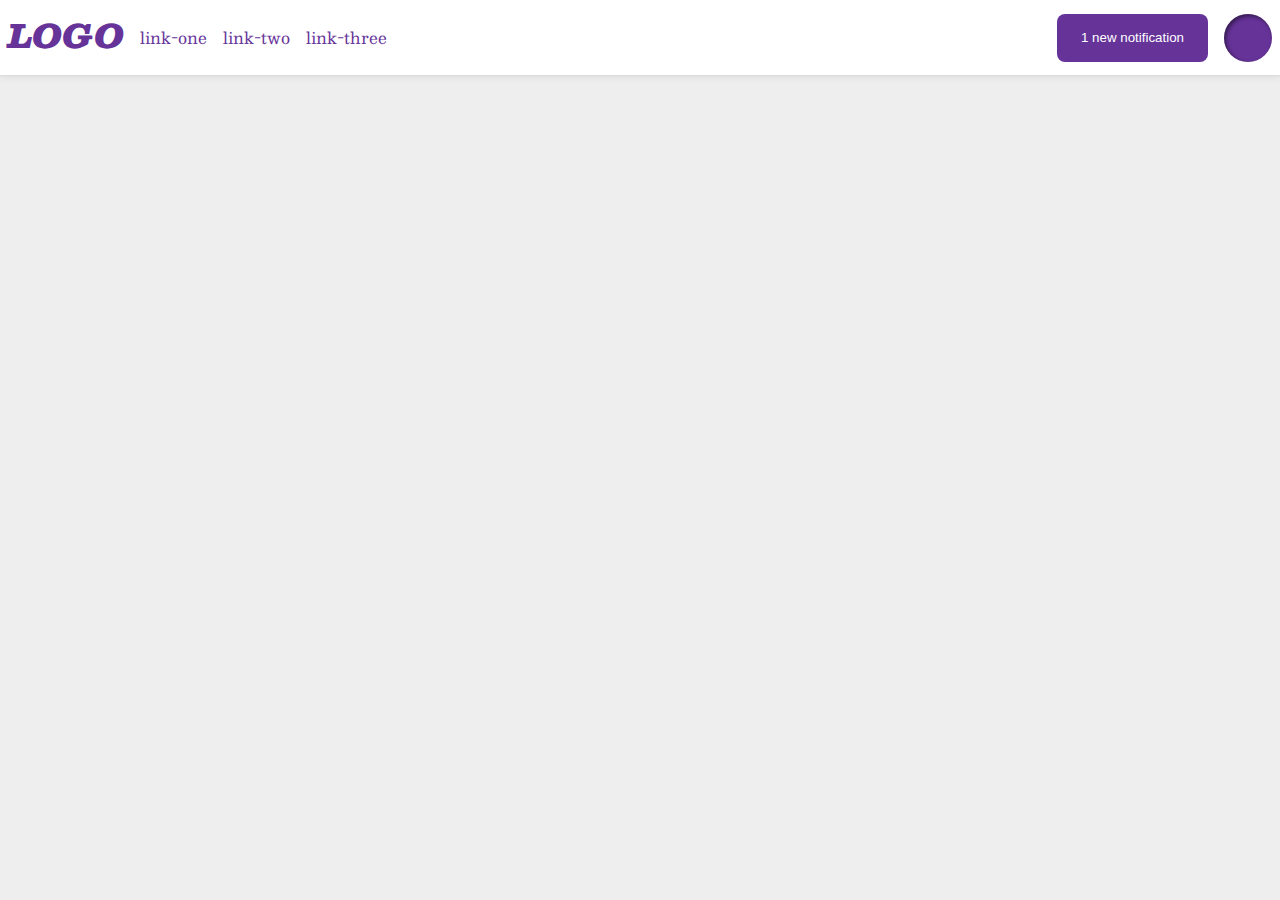
<file: flex/03-flex-header-2/index.html>
<!DOCTYPE html>
<html lang="en">
  <head>
    <meta charset="UTF-8">
    <meta http-equiv="X-UA-Compatible" content="IE=edge">
    <meta name="viewport" content="width=device-width, initial-scale=1.0">
    <title>Flex Header 2</title>
    <link rel="stylesheet" href="style.css">
  </head>
  <body>
    <div class="header">
      <div class="flex-start">
        <div class="logo">
          LOGO
        </div>
        <ul class="links">
          <li><a href="google.com">link-one</a></li>
          <li><a href="google.com">link-two</a></li>
          <li><a href="google.com">link-three</a></li>
        </ul>
      </div>
      <div class="flex-end">
        <button class="notifications">
          1 new notification
        </button>
        <div class="profile-image"></div>
      </div>
    </div>
  </body>
</html>
</file>
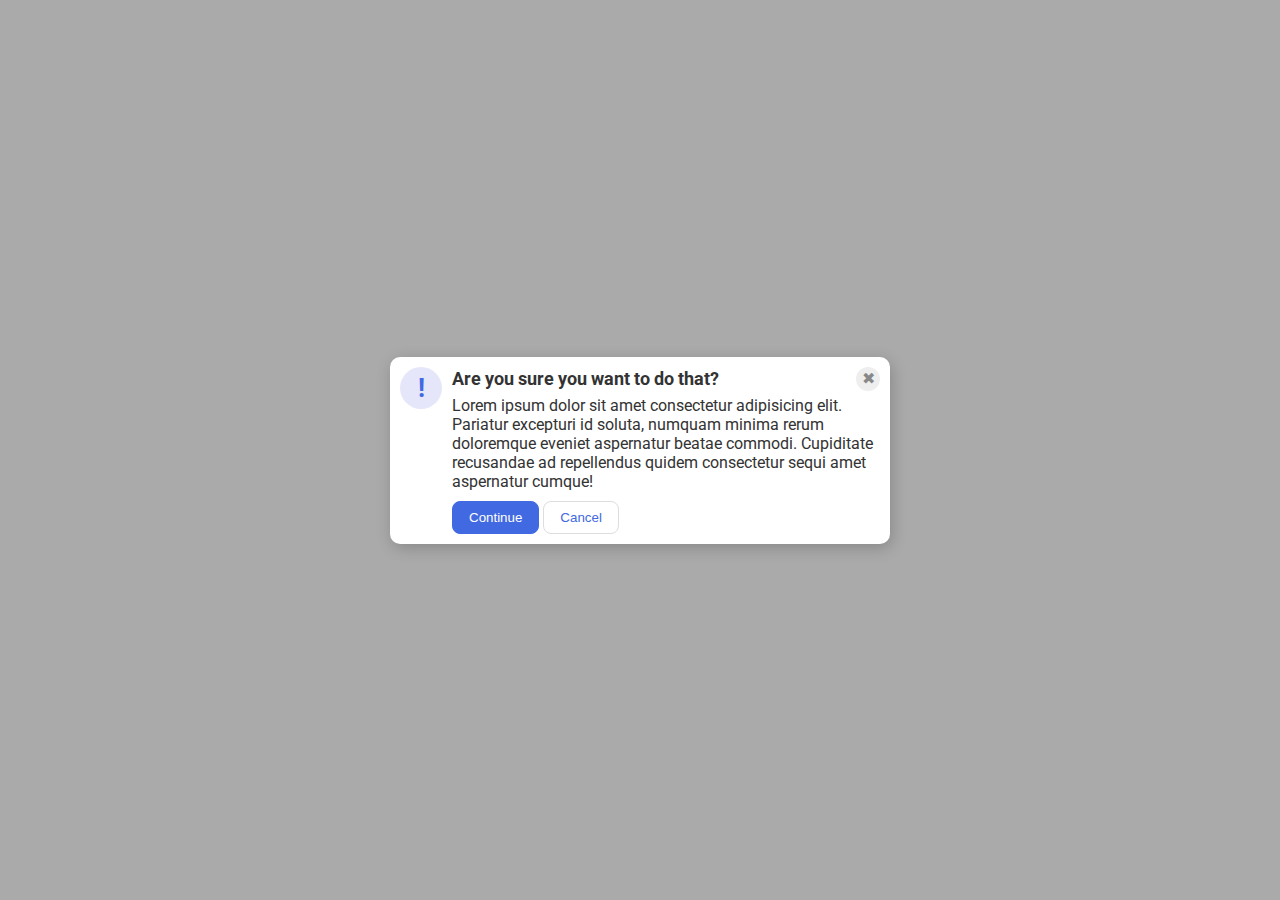
<file: flex/05-flex-modal/index.html>
<!DOCTYPE html>
<html lang="en">
  <head>
    <meta charset="UTF-8">
    <meta http-equiv="X-UA-Compatible" content="IE=edge">
    <meta name="viewport" content="width=device-width, initial-scale=1.0">
    <link rel="stylesheet" href="style.css">
    <title>Modal</title>
  </head>
  <body>
    <div class="modal">

      <div class="icon">!</div>

      <div class="container">

        <div class="heading">

          <div class="header">Are you sure you want to do that?</div>
          <div class="close-button">✖</div>

        </div>

        <div class="body">

          <div class="text">Lorem ipsum dolor sit amet consectetur adipisicing elit. Pariatur excepturi id soluta, numquam minima rerum doloremque eveniet aspernatur beatae commodi. Cupiditate recusandae ad repellendus quidem consectetur sequi amet aspernatur cumque!</div>
          <button class="continue">Continue</button>
          <button class="cancel">Cancel</button>
          
        </div>
      </div>
    </div>
  </body>
</html>
</file>
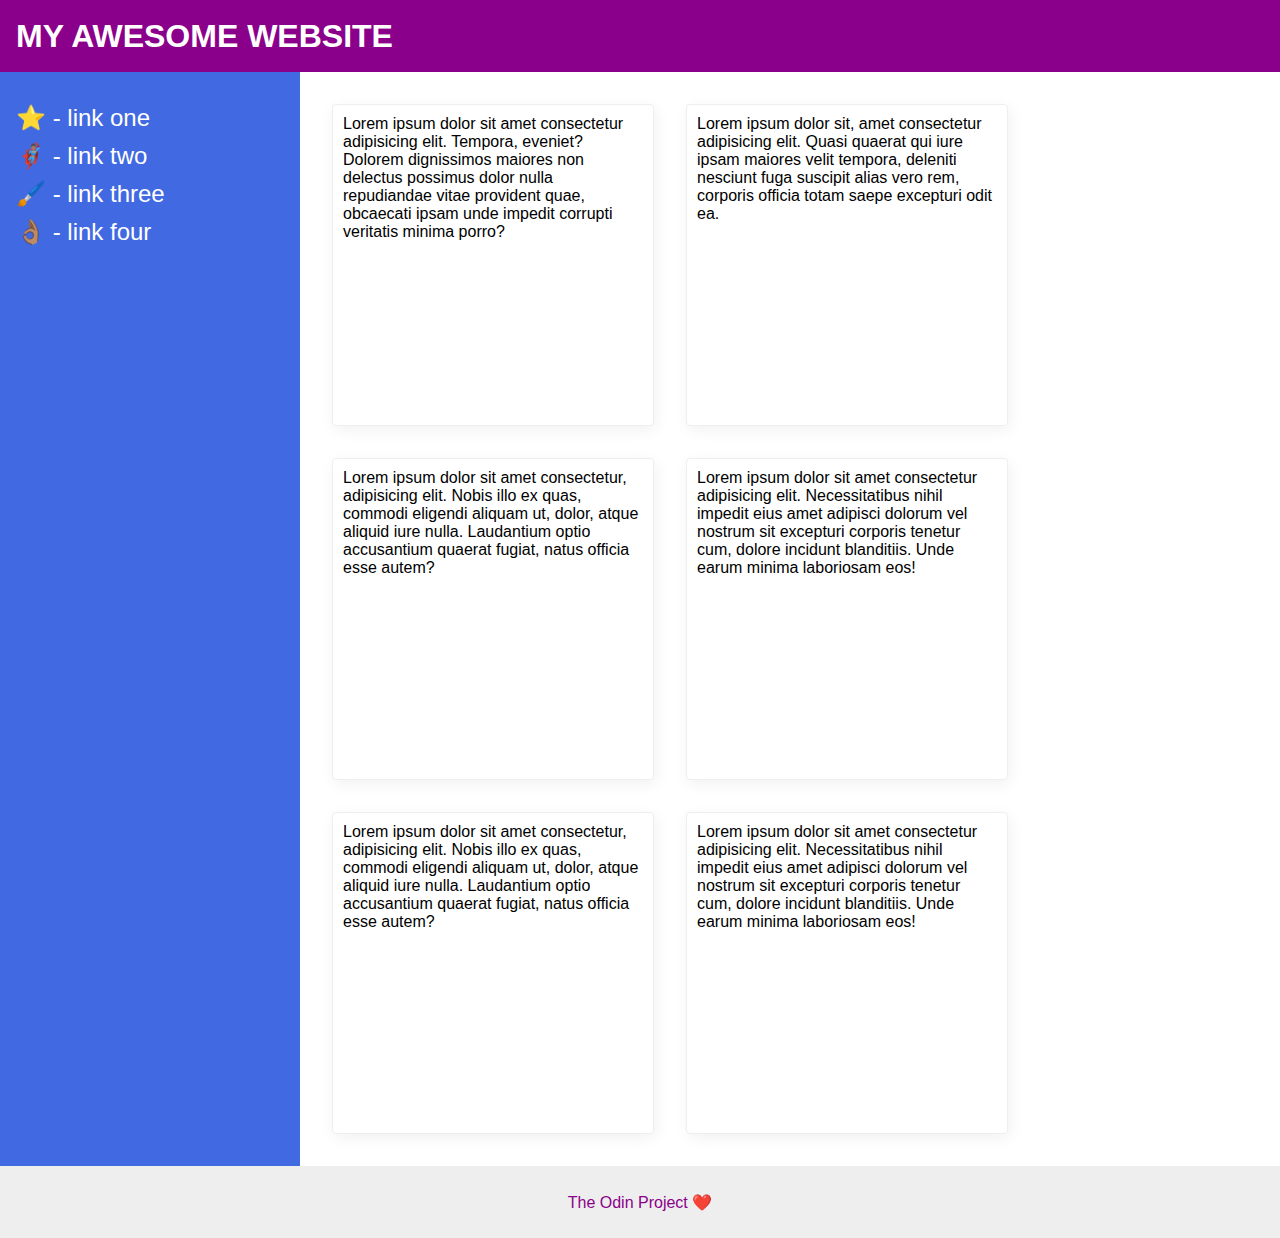
<file: flex/07-flex-layout-2/index.html>
<!DOCTYPE html>
<html lang="en">
  <head>
    <meta charset="UTF-8">
    <meta http-equiv="X-UA-Compatible" content="IE=edge">
    <meta name="viewport" content="width=device-width, initial-scale=1.0">
    <title>The Holy Grail</title>
    <link rel="stylesheet" href="style.css">
  </head>
  <body>
    <div class="header">
      MY AWESOME WEBSITE
    </div>
    
    <div class="main">
      <div class="sidebar">
        <ul>
          <li><a href="#">⭐ - link one</a></li>
          <li><a href="#">🦸🏽‍♂️ - link two</a></li>
          <li><a href="#">🖌️ - link three</a></li>
          <li><a href="#">👌🏽 - link four</a></li>
        </ul>
      </div>
      <div class="content">
        <div class="card">Lorem ipsum dolor sit amet consectetur adipisicing elit. Tempora, eveniet? Dolorem dignissimos maiores non delectus possimus dolor nulla repudiandae vitae provident quae, obcaecati ipsam unde impedit corrupti veritatis minima porro?</div>
        <div class="card">Lorem ipsum dolor sit, amet consectetur adipisicing elit. Quasi quaerat qui iure ipsam maiores velit tempora, deleniti nesciunt fuga suscipit alias vero rem, corporis officia totam saepe excepturi odit ea.</div>
        <div class="card">Lorem ipsum dolor sit amet consectetur, adipisicing elit. Nobis illo ex quas, commodi eligendi aliquam ut, dolor, atque aliquid iure nulla. Laudantium optio accusantium quaerat fugiat, natus officia esse autem?</div>
        <div class="card">Lorem ipsum dolor sit amet consectetur adipisicing elit. Necessitatibus nihil impedit eius amet adipisci dolorum vel nostrum sit excepturi corporis tenetur cum, dolore incidunt blanditiis. Unde earum minima laboriosam eos!</div>
        <div class="card">Lorem ipsum dolor sit amet consectetur, adipisicing elit. Nobis illo ex quas, commodi eligendi aliquam ut, dolor, atque aliquid iure nulla. Laudantium optio accusantium quaerat fugiat, natus officia esse autem?</div>
        <div class="card">Lorem ipsum dolor sit amet consectetur adipisicing elit. Necessitatibus nihil impedit eius amet adipisci dolorum vel nostrum sit excepturi corporis tenetur cum, dolore incidunt blanditiis. Unde earum minima laboriosam eos!</div>  
      </div>
    </div>
    <div class="footer">
      The Odin Project ❤️
    </div>
  </body>
</html>
</file>
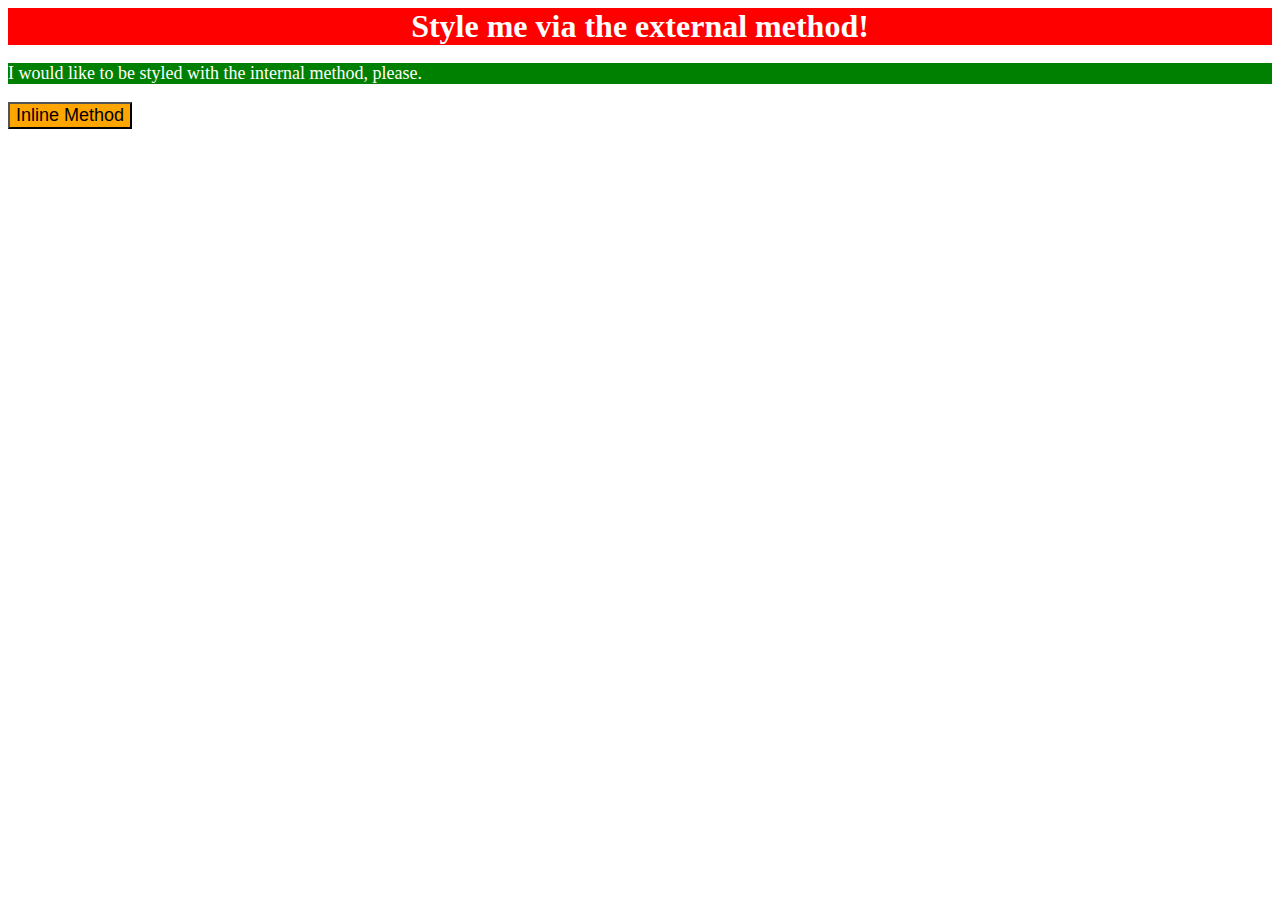
<file: foundations/01-css-methods/index.html>
<!DOCTYPE html>
<html lang="en">
  <head>
    <meta charset="UTF-8">
    <meta http-equiv="X-UA-Compatible" content="IE=edge">
    <meta name="viewport" content="width=device-width, initial-scale=1.0">
    <title>Methods for Adding CSS</title>
    <link rel="stylesheet" href="./css/styles.css">
    <style>
      p {
        background-color: green;
        color:white;
        font-size:18px;
      }
    </style>
  </head>
  <body>
    <div>Style me via the external method!</div>
    <p>I would like to be styled with the internal method, please.</p>
    <button style="background-color: orange; font-size: 18px;">Inline Method</button>
  </body>
</html>
</file>
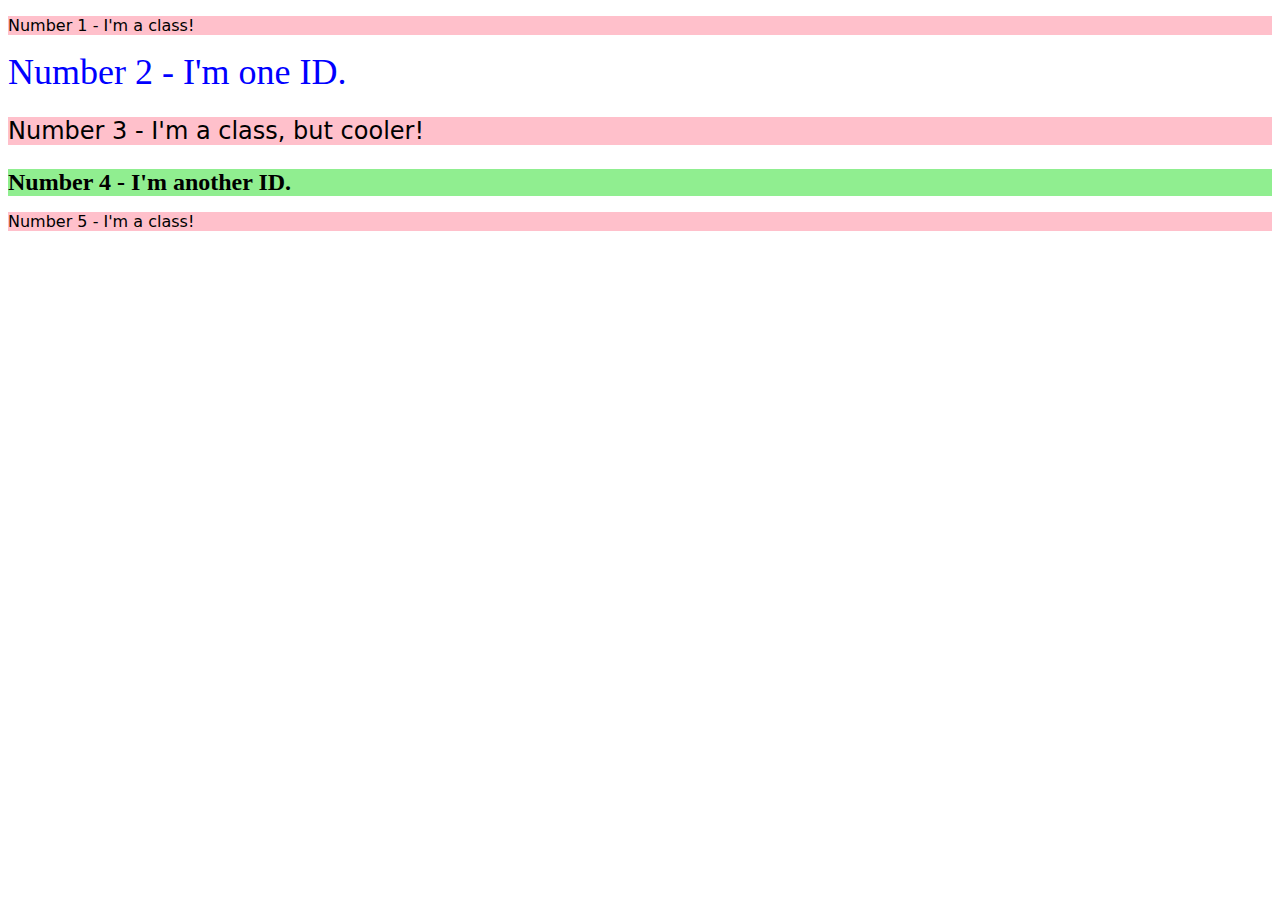
<file: foundations/02-class-id-selectors/index.html>
<!DOCTYPE html>
<html lang="en">
  <head>
    <meta charset="UTF-8">
    <meta http-equiv="X-UA-Compatible" content="IE=edge">
    <meta name="viewport" content="width=device-width, initial-scale=1.0">
    <title>Class and ID Selectors</title>
    <link rel="stylesheet" href="style.css">
  </head>
  <body>
    <p class="odd">Number 1 - I'm a class!</p>
    <div id="second">Number 2 - I'm one ID.</div>
    <p class="odd third">Number 3 - I'm a class, but cooler!</p>
    <div id="fourth">Number 4 - I'm another ID.</div>
    <p class="odd">Number 5 - I'm a class!</p>
  </body>
</html>
</file>
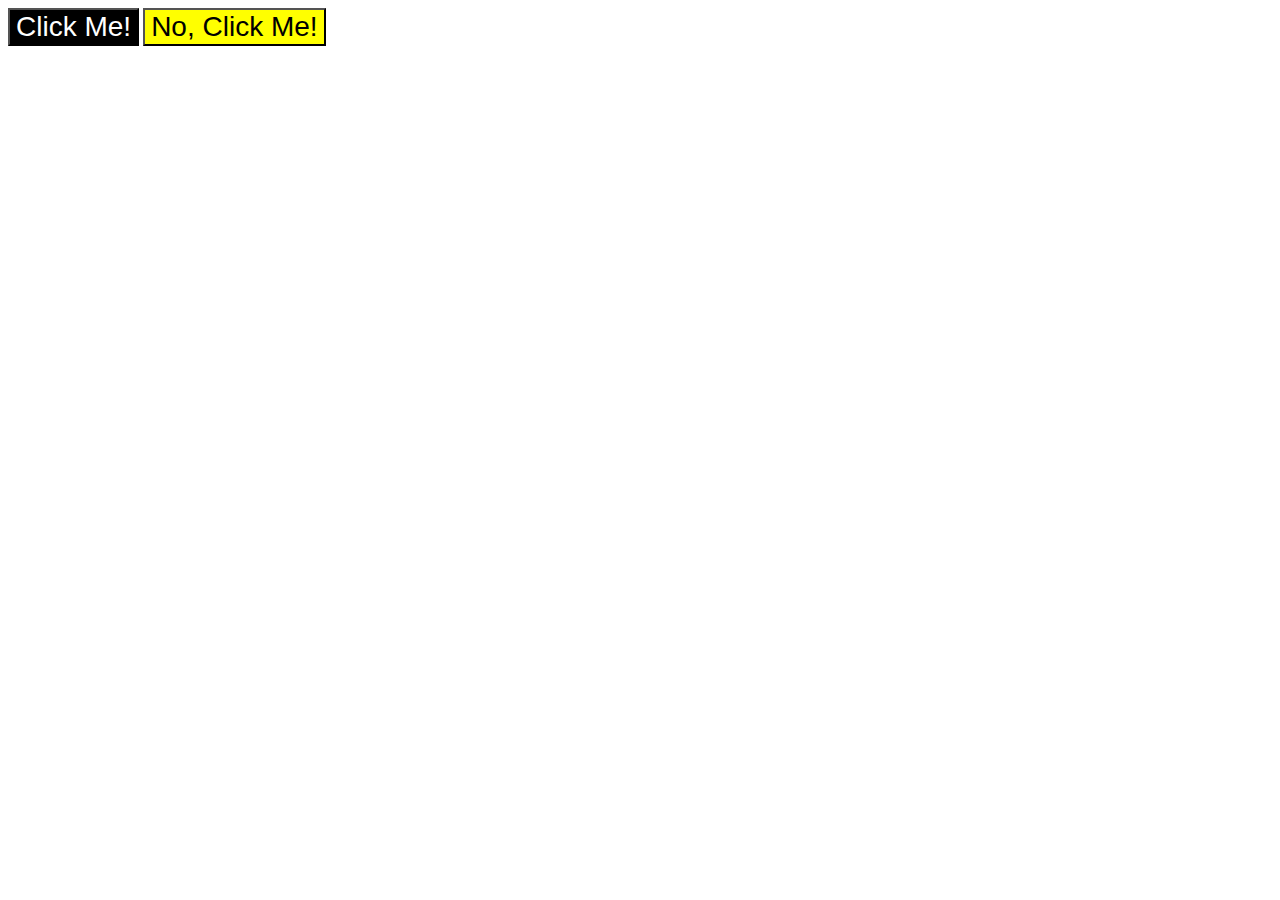
<file: foundations/03-grouping-selectors/index.html>
<!DOCTYPE html>
<html lang="en">
  <head>
    <meta charset="UTF-8">
    <meta http-equiv="X-UA-Compatible" content="IE=edge">
    <meta name="viewport" content="width=device-width, initial-scale=1.0">
    <title>Grouping Selectors</title>
    <link rel="stylesheet" href="style.css">
  </head>
  <body>
    <button class="first">Click Me!</button>
    <button class="second">No, Click Me!</button>
  </body>
</html>
</file>
<file: flex/03-flex-header-2/style.css>
/* this is some magical font-importing.  
you'll learn about it later. */
@import url('https://fonts.googleapis.com/css2?family=Besley:ital,wght@0,400;1,900&display=swap');

body {
  margin: 0;
  background: #eee;
  font-family: Besley, serif;
}

.header {
  background: white;
  border-bottom: 1px solid #ddd;
  box-shadow: 0 0 8px rgba(0,0,0,.1);
  padding:8px;
  display: flex;
  justify-content: space-between;
  align-items: center;
}
.flex-start, .flex-end {
  display:flex;
  gap:16px;
}
.profile-image {
  background: rebeccapurple;
  box-shadow: inset 2px 2px 4px rgba(0,0,0,.5);
  border-radius: 50%;
  width: 48px;
  height: 48px;
  justify-self: flex-end;
}

.logo {
  color: rebeccapurple;
  font-size: 32px;
  font-weight: 900;
  font-style: italic;
}

button {
  border: none;
  border-radius: 8px;
  background: rebeccapurple;
  color: white;
  padding: 8px 24px;
  justify-self: flex-end;
}

a {
  /* this removes the line under our links */
  text-decoration: none;
  color: rebeccapurple;
}

ul {
  list-style-type: none;
  display:flex;
  gap:16px;
  padding:0px;
}
</file>
<file: flex/05-flex-modal/style.css>
@import url('https://fonts.googleapis.com/css2?family=Roboto:wght@400;700&display=swap');

html, body {
  height: 100%;
}

body {
  font-family: Roboto, sans-serif;
  margin: 0;
  background: #aaa;
  color: #333;
  /* I'll give you this one for free lol */
  display: flex;
  align-items: center;
  justify-content: center;
}

.modal {
  background: white;
  width: 480px;
  border-radius: 10px;
  box-shadow: 2px 4px 16px rgba(0,0,0,.2);
  padding:10px;
  display:flex;
  gap: 10px;
}

.icon {
  color: royalblue;
  font-size: 26px;
  font-weight: 700;
  background: lavender;
  width: 42px;
  height: 42px;
  border-radius: 50%;
  display: flex;
  align-items: center;
  justify-content: center;
  flex-shrink: 0;
}

.close-button {
  background: #eee;
  border-radius: 50%;
  color: #888;
  font-weight: 400;
  font-size: 16px;
  height: 24px;
  width: 24px;
  display: flex;
  align-items: center;
  justify-content: center;
}

button {
  padding: 8px 16px;
  border-radius: 8px;
}

button.continue {
  background: royalblue;
  border: 1px solid royalblue;
  color: white;
}

button.cancel {
  background: white;
  border: 1px solid #ddd;
  color: royalblue;
}
.heading {
  display:flex;
  justify-content: space-between;
  align-items: center;
  margin-bottom:5px;
}

.header {
  font-weight:bold;
  font-size:large;
}

.text {
  margin-bottom:10px;
}
</file>
<file: flex/07-flex-layout-2/style.css>
body {
  font-family: -apple-system, BlinkMacSystemFont, 'Segoe UI', Roboto, Oxygen, Ubuntu, Cantarell, 'Open Sans', 'Helvetica Neue', sans-serif;
  margin: 0;
  min-height: 100vh;
  display:flex;
  flex-direction: column;
  justify-content: space-between;
}

.header {
  height: 72px;
  background: darkmagenta;
  color: white;
  display:flex;
  align-items: center;
  padding-left:16px;
  font-size: 32px;
  font-weight: 900;
}

.footer {
  height: 72px;
  background: #eee;
  color: darkmagenta;
  display: flex;
  justify-content: center;
  align-items: center;
}
.main {
  display:flex;
  flex:1;
}

.sidebar {
  width: 300px;
  background: royalblue;
  box-sizing: border-box;
  padding:16px;
  flex-shrink: 0;
}
.sidebar ul {
  list-style-type: none;
  padding:0;
  display:flex;
  flex-direction: column;
  gap:10px;
}
a {
  text-decoration: none;
  color:white;
  font-size:24px;
}
.content {
  display:flex;
  padding:32px;
  flex-wrap:wrap;
  gap:32px;
}
.card {
  border: 1px solid #eee;
  box-shadow: 2px 4px 16px rgba(0,0,0,.06);
  border-radius: 4px;
  width: 300px;
  height:300px;
  padding:10px;
}
</file>
<file: foundations/01-css-methods/css/styles.css>
div {
    background-color: red;
    color:white;
    font-size:32px;
    text-align:center;
    font-weight: bold;
}
</file>
<file: foundations/02-class-id-selectors/style.css>
.odd {
    background-color: pink;
    font-family: Verdana, "DejaVu Sans", sans-serif;
}
#second {
    color:blue;
    font-size:36px;
}
.third {
    font-size:24px;
}
#fourth {
    background-color: lightgreen;
    font-size: 24px;
    font-weight: bold;
}
</file>
<file: foundations/03-grouping-selectors/style.css>
button {
    font-size: 28px;
    font-family: Helvetica, "Times New Roman", sans-serif;  
}
.first {
    background-color: black;
    color:white;
}
.second {
    background-color: yellow;
}
</file>
